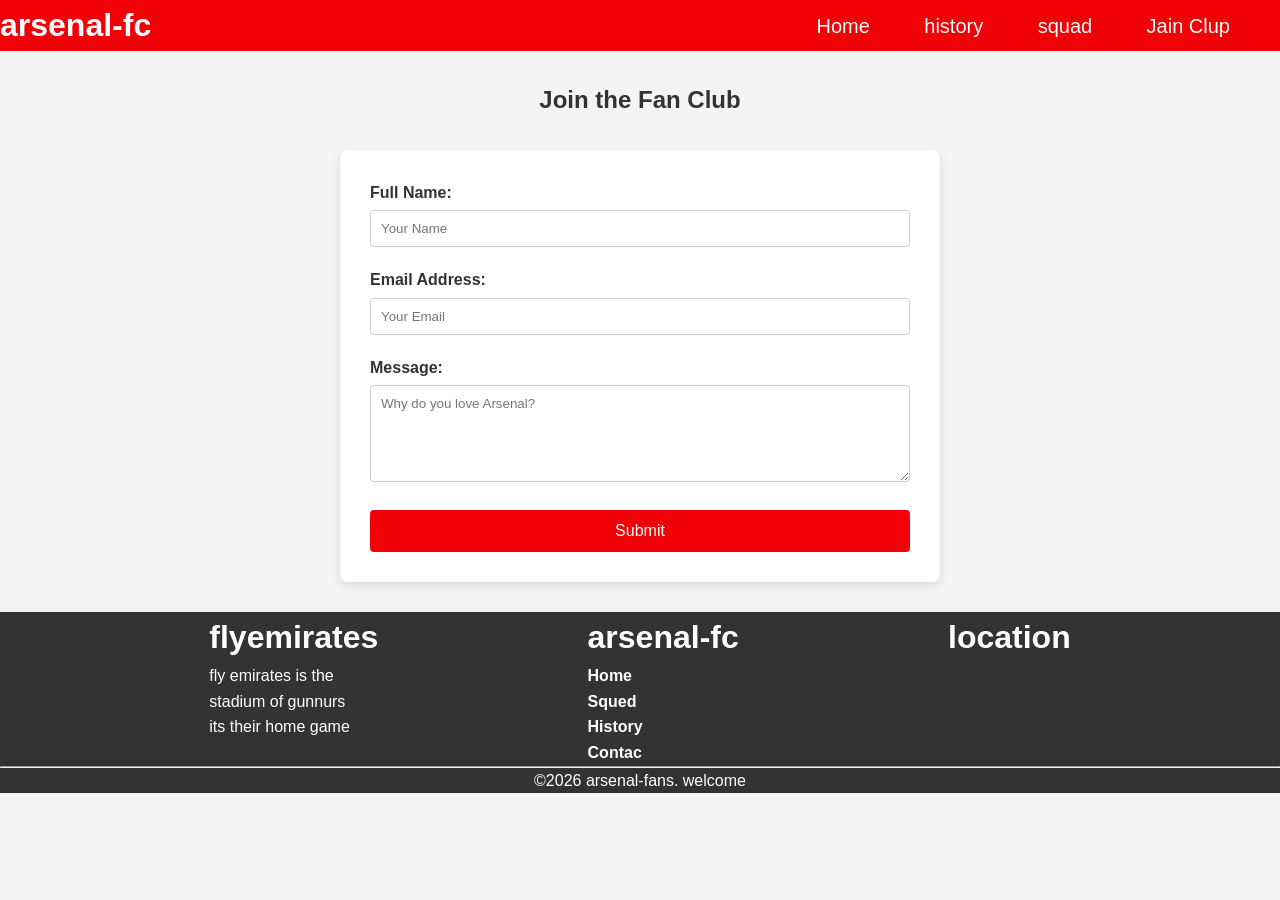
<file: clup.html>
<!DOCTYPE html>
<html lang="en">
<head>
    <meta charset="UTF-8">
    <meta name="viewport" content="width=device-width, initial-scale=1.0">
    <title>arsenal-fc</title>
    <link rel="stylesheet" href="./clup.css">
</head>
<body>
     <header class="header">
       <div class="arsenal"> <h1>arsenal-fc</h1></div>
        <nav class="nav">
            <a href="./index.html">Home</a>
            <a href="./history.html">history</a>
            <a href="./spued.html">squad</a>
            <a href="./clup.html">Jain Clup</a>
           
        </nav>
    </header>
    <main class="container">
        <h2 style="text-align: center; margin: 30px; font-size:;">Join the Fan Club</h2>
        <form class="contact-form">
            <label for="name">Full Name:</label>
            <input type="text" id="name" name="name" placeholder="Your Name" required>

            <label for="email">Email Address:</label>
            <input type="email" id="email" name="email" placeholder="Your Email" required>

            <label for="message">Message:</label>
            <textarea id="message" name="message" rows="5" placeholder="Why do you love Arsenal?" required></textarea>

            <button type="submit">Submit</button>
        </form>
    </main>
    <footer>
            <div class="right">
                <h1>flyemirates</h1>
                <p>fly emirates is the <br> stadium of gunnurs <br> its their home game</p>
            </div>
            <div class="midle">
                <h1>arsenal-fc</h1>
                <h4>Home</h2>
                <h4>Squed</h2>
                <h4>History</h2>
                <h4>Contac</h2>
            </div>
            <div class="left">
                <h1>location</h1>
                <div class="icon">
                    <i class="fa-brands fa-x-twitter"></i>
                    <i class="fa-brands fa-instagram"></i>
                    <i class="fa-brands fa-tiktok"></i>
                    <div class="cad">
                    <a href="https://www.youtube.com/@arsenal"><i class="fa-brands fa-youtube"></i></a> </div>
                </div>

            </div>
            
           
        </footer>
        <hr><div class="copy">
         &copy;2026 arsenal-fans. welcome</div>
</body>
</html>
</file>
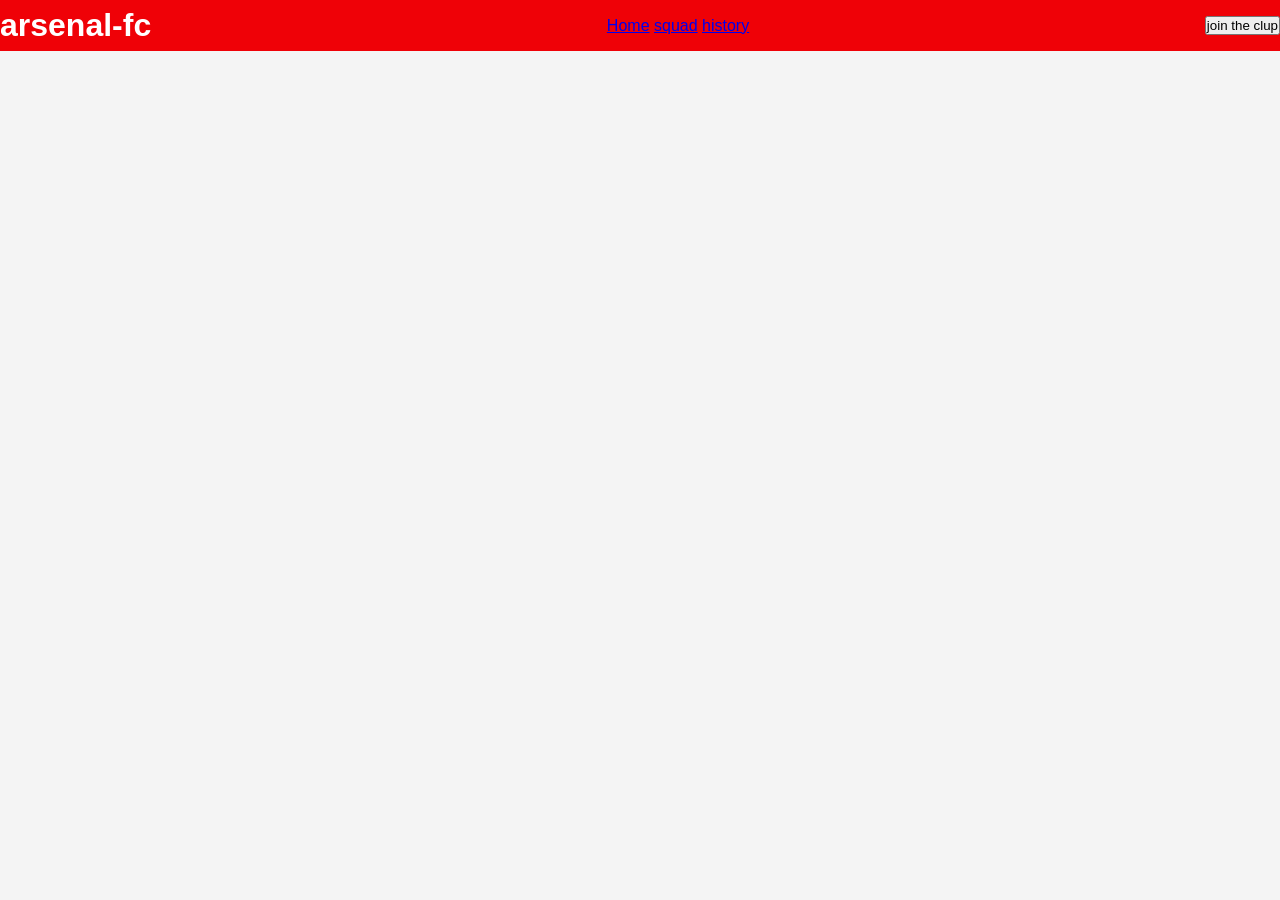
<file: contact.html>
<!DOCTYPE html>
<html lang="en">
<head>
    <meta charset="UTF-8">
    <meta name="viewport" content="width=device-width, initial-scale=1.0">
    <title>cantact</title>
    <link rel="stylesheet" href="./styl.css">
</head>
<body>
    <header class="header">
        <h1 class="fh">arsenal-fc</h1>
        <nav>
            <a href="#Home">Home</a>
            <a href="#Home">squad</a>
            <a href="#Home">history</a>
        </nav>
        <button>join the clup</button>
    </header>
</body>
</html>
</file>
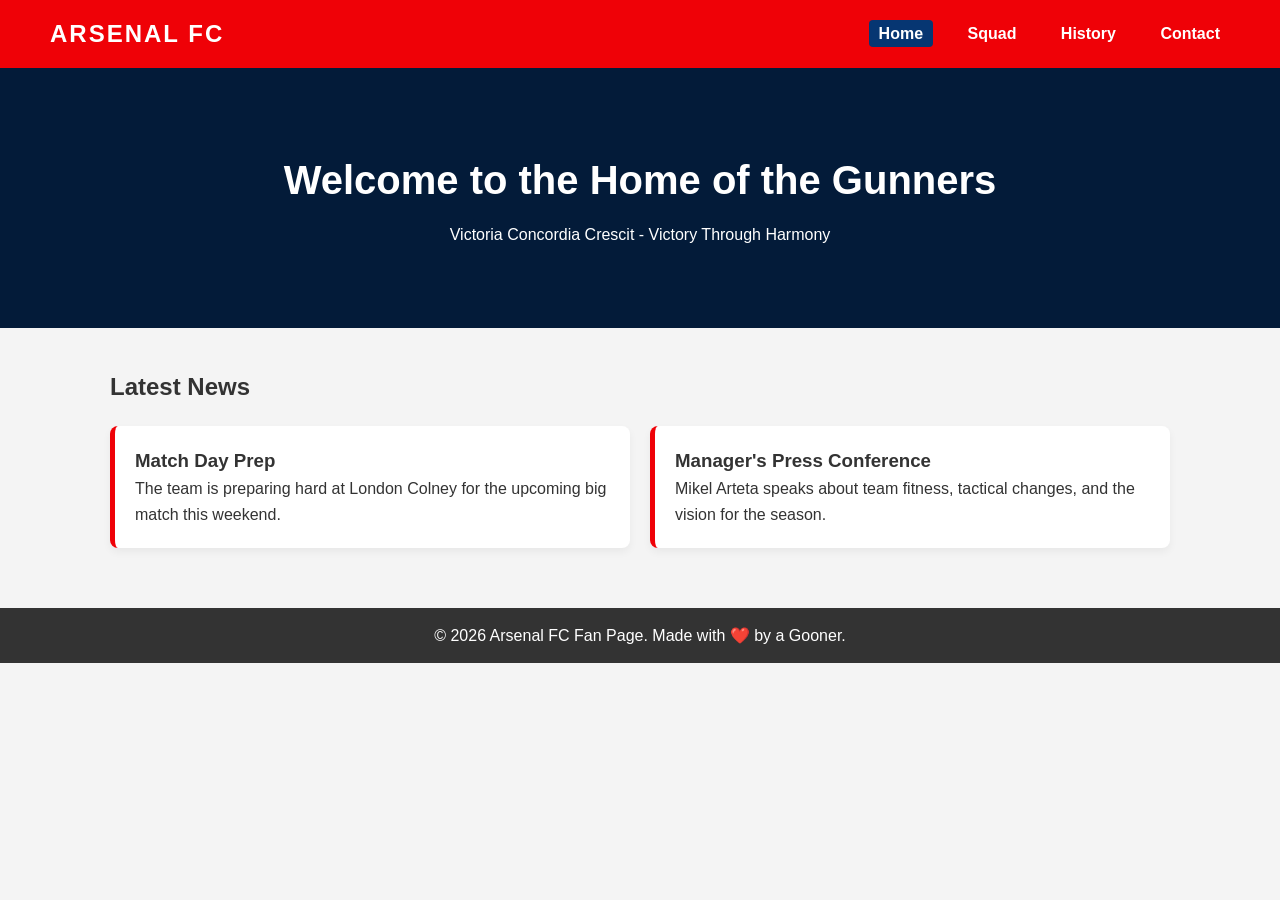
<file: h.html>
<!DOCTYPE html>
<html lang="en">
<head>
    <meta charset="UTF-8">
    <meta name="viewport" content="width=device-width, initial-scale=1.0">
    <title>Arsenal FC - Home</title>
    <link rel="stylesheet" href="style.css">
    
</head>
<body>

    <header class="main-header">
        <div class="logo">ARSENAL FC</div>
        <nav class="navbar">
            <a href="h.html" class="active">Home</a>
            <a href="squad.html">Squad</a>
            <a href="hi.html">History</a>
            <a href="contact.html">Contact</a>
        </nav>
    </header>

    <section class="hero">
        <h1>Welcome to the Home of the Gunners</h1>
        <p>Victoria Concordia Crescit - Victory Through Harmony</p>
    </section>

    <main class="container">
        <h2>Latest News</h2>
        <div class="news-grid">
            <div class="news-card">
                <h3>Match Day Prep</h3>
                <p>The team is preparing hard at London Colney for the upcoming big match this weekend.</p>
            </div>
            <div class="news-card">
                <h3>Manager's Press Conference</h3>
                <p>Mikel Arteta speaks about team fitness, tactical changes, and the vision for the season.</p>
            </div>
        </div>
    </main>

    <footer>
        <p>&copy; 2026 Arsenal FC Fan Page. Made with ❤️ by a Gooner.</p>
    </footer>

</body>
</html>
</file>
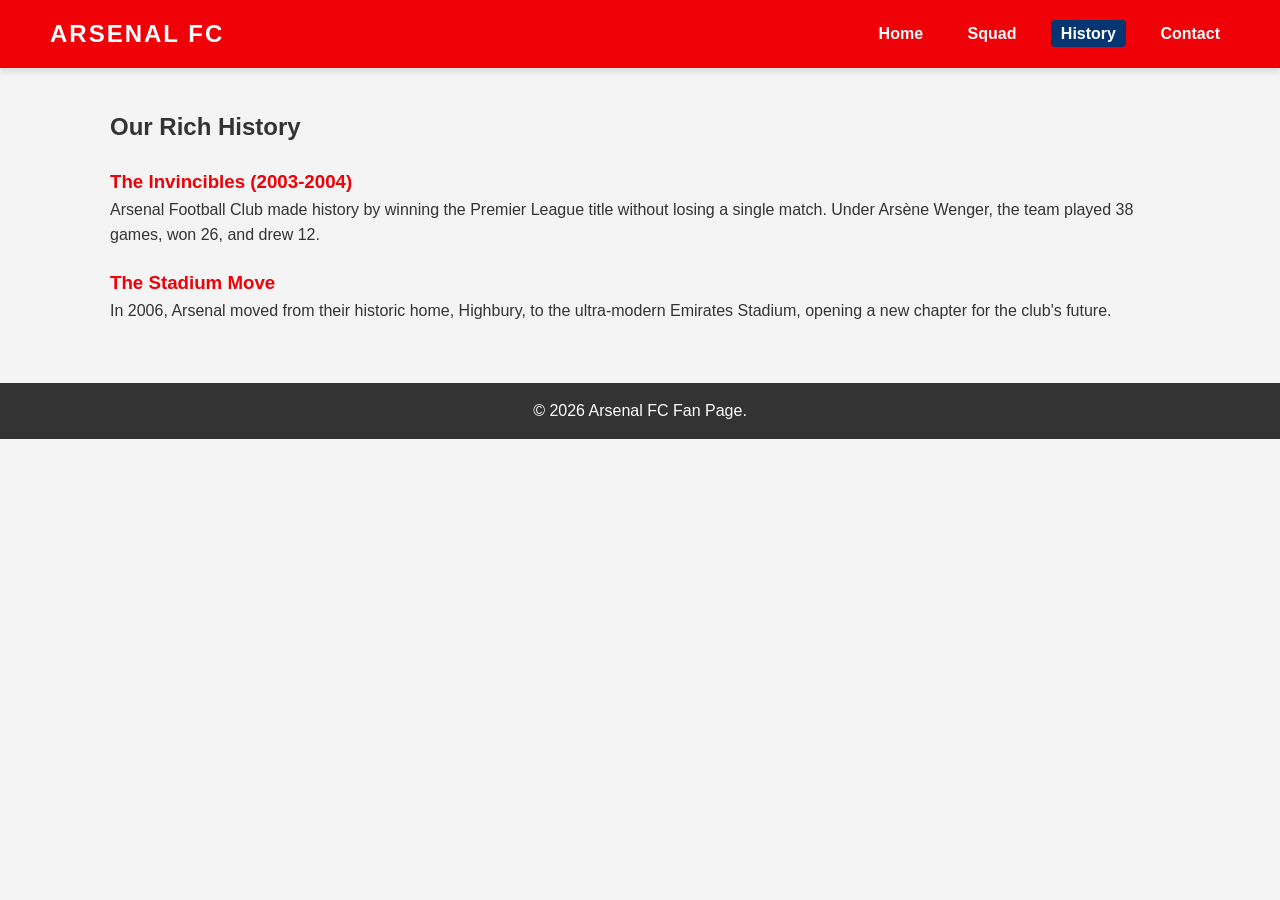
<file: hi.html>
<!DOCTYPE html>
<html lang="en">
<head>
    <meta charset="UTF-8">
    <meta name="viewport" content="width=device-width, initial-scale=1.0">
    <title>Arsenal FC - History</title>
    <link rel="stylesheet" href="style.css">
    
</head>
<body>

    <header class="main-header">
        <div class="logo">ARSENAL FC</div>
        <nav class="navbar">
            <a href="h.html">Home</a>
            <a href="squad.html">Squad</a>
            <a href="hi.html" class="active">History</a>
            <a href="contact.html">Contact</a>
        </nav>
    </header>

    <main class="container">
        <h2>Our Rich History</h2>
        <article class="history-content">
            <h3>The Invincibles (2003-2004)</h3>
            <p>Arsenal Football Club made history by winning the Premier League title without losing a single match. Under Arsène Wenger, the team played 38 games, won 26, and drew 12.</p>
            
            <h3>The Stadium Move</h3>
            <p>In 2006, Arsenal moved from their historic home, Highbury, to the ultra-modern Emirates Stadium, opening a new chapter for the club's future.</p>
        </article>
    </main>

    <footer>
        <p>&copy; 2026 Arsenal FC Fan Page.</p>
    </footer>

</body>
</html>
</file>
<file: clup.css>
*{
    box-sizing: border-box;
    padding: 0;
    margin: 0;
    font-family: 'Segoe UI', Tahoma, Geneva, Verdana, sans-serif;
}

body {
    background-color: #f4f4f4;
    color: #333;
    line-height: 1.6;
.header{
    display: flex;
    justify-content: space-between;
    background-color: #EF0107;
    /* padding: 20px; */
    color: white;
    text-align: center;
    align-items: center;
}
}
.nav a{
    text-decoration: none;
    margin-right: 50px;
    color: white;
    font-size: 20px;
}
.nav a :hover a{
    color: #063672;
}
.contact-form {
    background: white;
    padding: 30px;
    border-radius: 8px;
    max-width: 600px;
    margin: 20px auto;
    box-shadow: 0 4px 10px rgba(0,0,0,0.1);
}

.contact-form label {
    display: block;
    margin-bottom: 5px;
    font-weight: bold;
}

.contact-form input, .contact-form textarea {
    width: 100%;
    padding: 10px;
    margin-bottom: 20px;
    border: 1px solid #ccc;
    border-radius: 4px;
}

.contact-form button {
    background-color: #EF0107;
    color: white;
    border: none;
    padding: 12px 20px;
    font-size: 16px;
    border-radius: 4px;
    cursor: pointer;
    width: 100%;
}

.contact-form button:hover {
    background-color: #d00006;
}
footer{
    display: flex;
    justify-content: space-evenly;
    margin-top: 30px;
    background-color: #333;
    color: white;
}
.cad i{
    color: white;
}
.copy{
    background-color: #333;
    color: white;
    text-align: center;
}
</file>
<file: styl.css>
*{
    box-sizing: border-box;
    padding: 0;
    margin: 0;
    font-family: 'Segoe UI', Tahoma, Geneva, Verdana, sans-serif;
}

body {
    background-color: #f4f4f4;
    color: #333;
    line-height: 1.6;
.header{
    display: flex;
    justify-content: space-between;
    background-color: #EF0107;
    /* padding: 20px; */
    color: white;
    text-align: center;
    align-items: center;
}
.nav a{
    text-decoration: none;
    margin-right: 50px;
    color: white;
    font-size: 20px;
}
.nav a :hover a{
    color: #063672;
}
.hada img{
    width: 100%;
    animation: ha 5s;
}
.arsenal{
    margin-left: 30px;
    font-size: 18px;
}
.dhaman{
    display: flex;
    /* background-color: gray; */
    margin-top: 20px;
}
.qoral{
    color: chocolate;
    margin: 60px 110px;
    font-size: 30px;
    animation: qor 5s;
}
.sawir img{
    margin-left: 200px;
    width: 600px;
    
}
.daji{
    margin-top: 40px;
}
.our{
    text-align: center;
    margin-top: 80px;

}
.main{
    display: flex;
    
}
.gap .main{
    gap: 20px;
    margin-top: 40px;
    display: flex;
   
}

.lawo{
    position: relative;
    box-shadow: 0 5px 19px grey;
    padding: 10px;
}
.im img{
    width: 280px;
    /* position: relative; */
    /* margin-top: 60px; */
}
.write{
    position: absolute;
    bottom: 10px;
    color: #f4f4f4;
    left: 4px;
    padding: 10px;

}
footer{
    display: flex;
    justify-content: space-evenly;
    margin-top: 30px;
    background-color: #333;
    color: white;
}
.cad i{
    color: white;
}
.copy{
    background-color: #333;
    color: white;
    text-align: center;
}
/* @keyframes ha img{
    from {
        transform: scale(-1);
    }
    to {
        transform: scale(0.5);
    }
} */
 /* @keyframes qor {
    from {
        
    }
 } */
</file>
<file: style.css>
/* --- Global Styles --- */
* {
    margin: 0;
    padding: 0;
    box-sizing: border-box;
    font-family: 'Segoe UI', Tahoma, Geneva, Verdana, sans-serif;
}

body {
    background-color: #f4f4f4;
    color: #333;
    line-height: 1.6;
}

.container {
    max-width: 1100px;
    margin: 20px auto;
    padding: 20px;
}

/* --- Header & Navigation --- */
.main-header {
    background-color: #EF0107; /* Midabka Gaduudka Arsenal */
    color: #fff;
    display: flex;
    justify-content: space-between;
    align-items: center;
    padding: 15px 50px;
    box-shadow: 0 4px 6px rgba(0,0,0,0.1);
}

.logo {
    font-size: 24px;
    font-weight: bold;
    letter-spacing: 2px;
}

.navbar a {
    color: #fff;
    text-decoration: none;
    margin-left: 20px;
    font-weight: 600;
    padding: 5px 10px;
    border-radius: 4px;
    transition: background 0.3s;
}

.navbar a:hover, .navbar a.active {
    background-color: #063672; /* Midabka Buluugga Arsenal */
}

/* --- Hero Section --- */
.hero {
    background: linear-gradient(rgba(0,0,0,0.5), rgba(0,0,0,0.5)), url('https://via.placeholder.com/1200x400') no-repeat center center/cover;
    background-color: #063672;
    color: white;
    text-align: center;
    padding: 80px 20px;
}

.hero h1 {
    font-size: 40px;
    margin-bottom: 10px;
}

/* --- Grids (News & Squad) --- */
.news-grid, .squad-grid {
    display: grid;
    grid-template-columns: repeat(auto-fit, minmax(250px, 1fr));
    gap: 20px;
    margin-top: 20px;
}

.news-card, .player-card {
    background: #fff;
    padding: 20px;
    border-radius: 8px;
    border-left: 5px solid #EF0107;
    box-shadow: 0 4px 8px rgba(0,0,0,0.05);
}

.player-card {
    text-align: center;
    border-left: none;
    border-top: 5px solid #063672;
}

/* --- History Section --- */
.history-content h3 {
    margin-top: 20px;
    color: #EF0107;
}

/* --- Contact Form --- */
.contact-form {
    background: white;
    padding: 30px;
    border-radius: 8px;
    max-width: 600px;
    margin: 20px auto;
    box-shadow: 0 4px 10px rgba(0,0,0,0.1);
}

.contact-form label {
    display: block;
    margin-bottom: 5px;
    font-weight: bold;
}

.contact-form input, .contact-form textarea {
    width: 100%;
    padding: 10px;
    margin-bottom: 20px;
    border: 1px solid #ccc;
    border-radius: 4px;
}

.contact-form button {
    background-color: #EF0107;
    color: white;
    border: none;
    padding: 12px 20px;
    font-size: 16px;
    border-radius: 4px;
    cursor: pointer;
    width: 100%;
}

.contact-form button:hover {
    background-color: #d00006;
}

/* --- Footer --- */
footer {
    background-color: #333;
    color: white;
    text-align: center;
    padding: 15px;
    margin-top: 40px;
    width: ;
}
.dis{
    /* display: none; */
}
@media (max-width: 770px) {
    .navbar{
        display: none;
    }
    .dis {
        display: block;
        background-color: #1f0bb9;
        width: 50px;
        height: 50px;
    }
}
</file>
